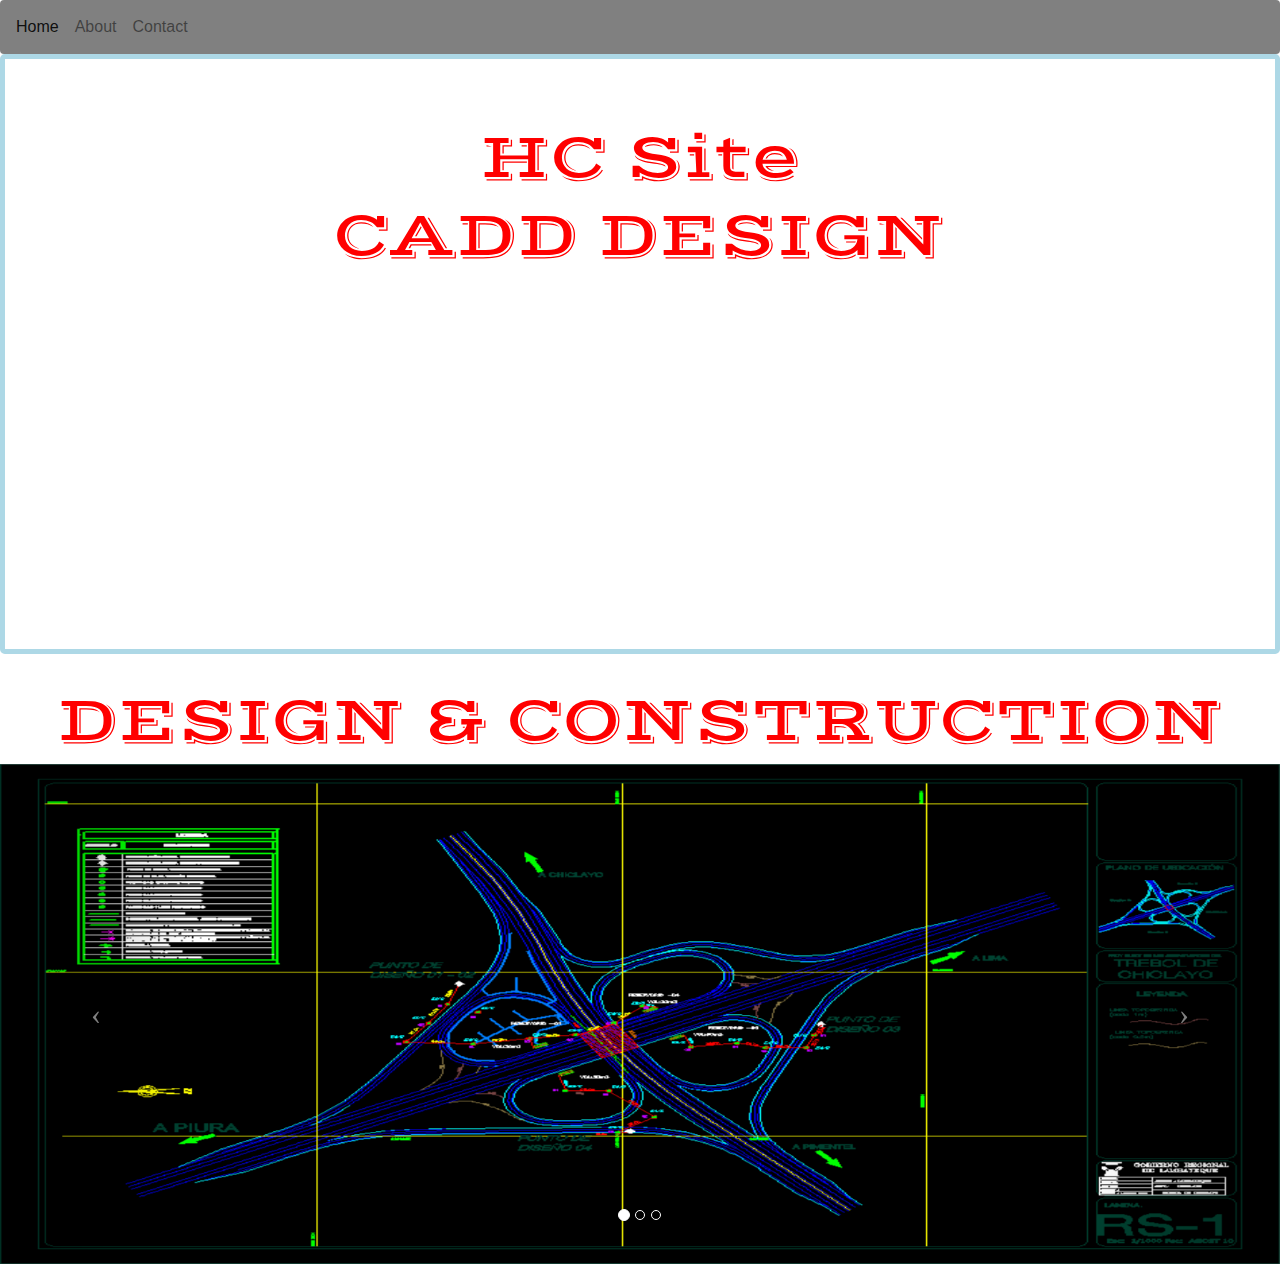
<file: index.html>
<!DOCTYPE html>
<html>
  <head>
    <meta charset="utf-8">
    <title>rshwnj05.github.io</title>
    <link href="https://maxcdn.bootstrapcdn.com/font-awesome/4.7.0/css/font-awesome.min.css" rel="stylesheet" integrity="sha384-wvfXpqpZZVQGK6TAh5PVlGOfQNHSoD2xbE+QkPxCAFlNEevoEH3Sl0sibVcOQVnN" crossorigin="anonymous">
    <link rel="stylesheet" href="lib/css/animate.css">
    <link rel="stylesheet" href="lib/css/bootstrap.css">
    <link href="https://fonts.googleapis.com/css?family=Petit+Formal+Script|Vast+Shadow" rel="stylesheet">

    <link rel="stylesheet" href="lib/css/style.css">

    <link rel="stylesheet" href="lib/css/cssGears.css">


  </head>
  <body>
    <nav class="navbar navbar-light bg-faded bg-color">
      <!-- <a class="navbar-brand" href="#">Navbar</a> -->
      <ul class="nav navbar-nav">
        <li class="nav-item active">
          <a class="nav-link" href="index.html">Home <span class="sr-only">(current)</span></a>
        </li>
        <li class="nav-item">
          <a class="nav-link" href="about.html">About</a>
        </li>
        <li class="nav-item">
          <a class="nav-link" href="contact.html">Contact</a>
        </li>
        <!-- <li class="nav-item dropdown">
          <a class="nav-link dropdown-toggle" href="http://example.com" id="supportedContentDropdown" data-toggle="dropdown" aria-haspopup="true" aria-expanded="false">Dropdown</a>
          <div class="dropdown-menu" aria-labelledby="supportedContentDropdown">
            <a class="dropdown-item" href="#">Action</a>
            <a class="dropdown-item" href="#">Another action</a>
            <a class="dropdown-item" href="#">Something else here</a>
          </div>
        </li> -->
      </ul>

    </nav>


      <div class="jumbotron" id="jumbotron1">
        <h1 class="animated lightSpeedIn" id="welcome1">HC Site</h1>
        <h1 class="animated lightSpeedIn" id="welcome1">CADD DESIGN</h1>
      </div>

    <h1 class="animated lightSpeedIn" id="welcome1">DESIGN & CONSTRUCTION</h1>

    <div id="carousel-example-generic" class="carousel slide" data-ride="carousel">
      <ol class="carousel-indicators">
        <li data-target="#carousel-example-generic" data-slide-to="0" class="active"></li>
        <li data-target="#carousel-example-generic" data-slide-to="1"></li>
        <li data-target="#carousel-example-generic" data-slide-to="2"></li>
      </ol>
      <div class="carousel-inner" role="listbox">
        <div class="carousel-item active">
          <img src="lib/images/dwg1.gif" alt="First slide">
          <div class="carousel-caption">
            <div class="col-sm-5">
              <h1></h1>
              <p></p>
            </div>
          </div>
        </div>
        <div class="carousel-item">
          <img src="lib/images/dwg.jpg" alt="Second slide">
          <div class="carousel-caption">
            <div class="col-sm-3 offset-sm-9">
              <h1></h1>
              <p></p>
            </div>
          </div>
        </div>
        <div class="carousel-item">
          <img src="lib/images/road.jpg" alt="Third slide">
          <div class="carousel-caption">
            <div class="col-sm-5" style="text-align:left;">
              <h1></h1>
              <p></p>
            </div>
          </div>
        </div>
        <div class="carousel-item">
          <img src="lib/images/road1.jpg" alt="Fourth slide">
          <div class="carousel-caption">
            <div class="col-sm-5" style="text-align:left;">
              <h1></h1>
              <p></p>
            </div>
          </div>
        </div>
      </div>
      <a class="left carousel-control" href="#carousel-example-generic" role="button" data-slide="prev">
        <span class="icon-prev" aria-hidden="true"></span>
        <span class="sr-only">Previous</span>
      </a>
      <a class="right carousel-control" href="#carousel-example-generic" role="button" data-slide="next">
        <span class="icon-next" aria-hidden="true"></span>
        <span class="sr-only">Next</span>
      </a>
    </div>

    <script type="text/javascript" src="lib/js/jquery-3.1.1.js"></script>
    <script type="text/javascript" src="lib/js/tether.js"></script>
    <script type="text/javascript" src="lib/js/bootstrap.js"></script>


  </body>

</html>
</file>
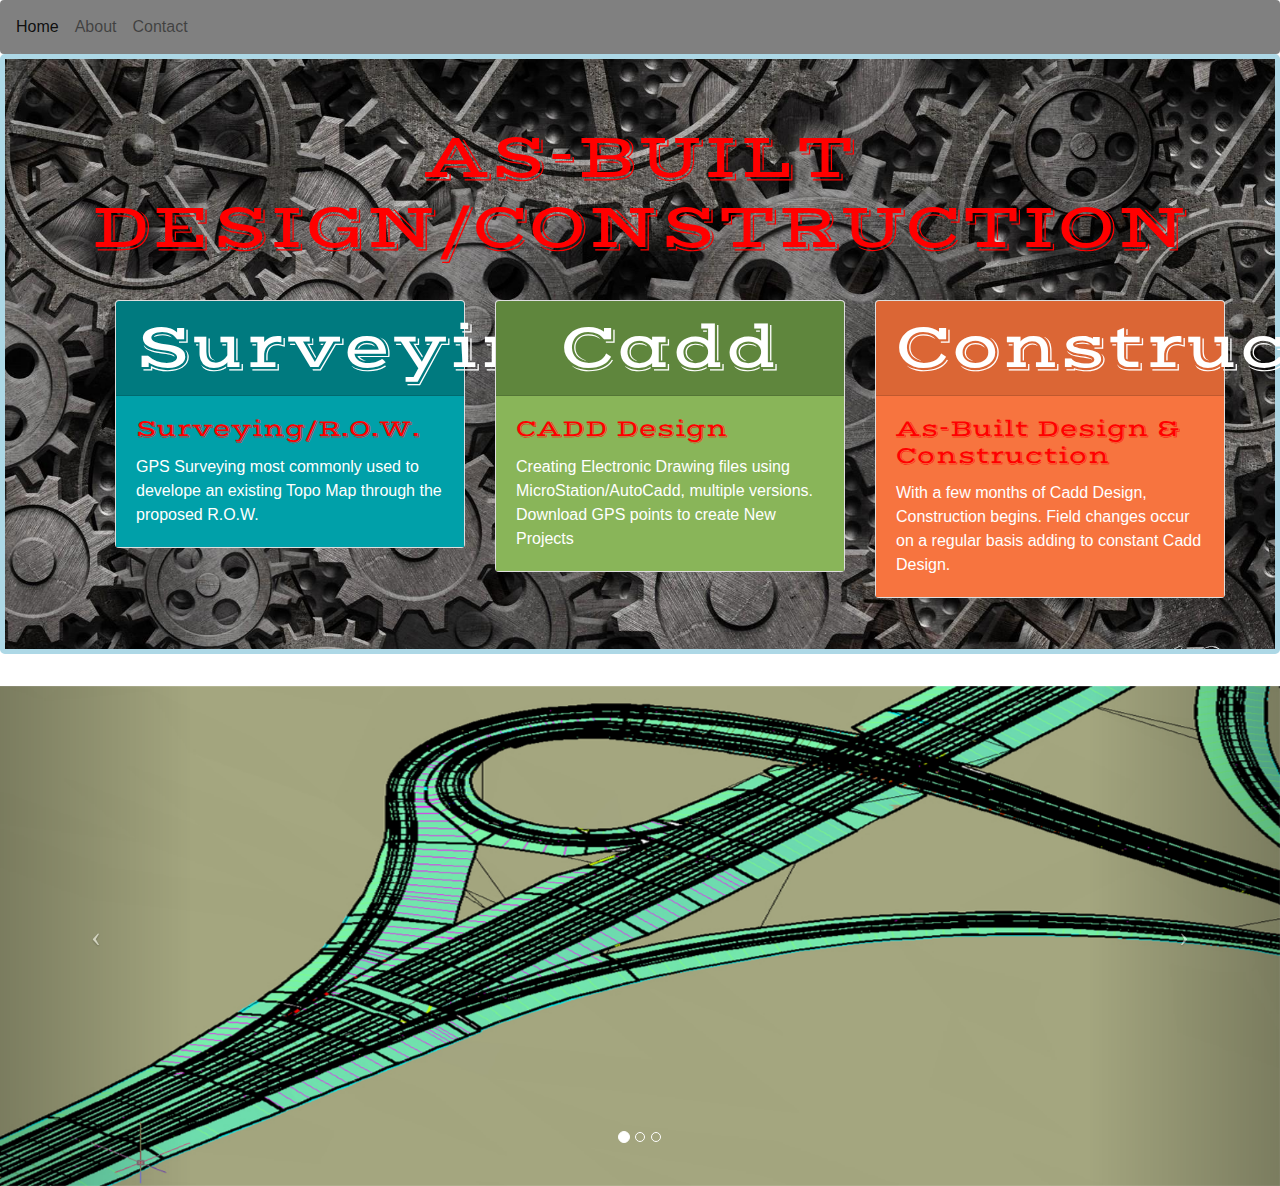
<file: about.html>
<html>
  <head>
    <meta charset="utf-8">
    <title>HC Site</title>
    <link href="https://maxcdn.bootstrapcdn.com/font-awesome/4.7.0/css/font-awesome.min.css" rel="stylesheet" integrity="sha384-wvfXpqpZZVQGK6TAh5PVlGOfQNHSoD2xbE+QkPxCAFlNEevoEH3Sl0sibVcOQVnN" crossorigin="anonymous">
    <link rel="stylesheet" href="lib/css/animate.css">
    <link rel="stylesheet" href="lib/css/bootstrap.css">
    <link href="https://fonts.googleapis.com/css?family=Petit+Formal+Script|Vast+Shadow" rel="stylesheet">

    <link rel="stylesheet" href="lib/css/style.css">

  </head>
  <body>

    <nav class="navbar navbar-light bg-faded bg-color">
      <!-- <a class="navbar-brand" href="#">Navbar</a> -->
      <ul class="nav navbar-nav">
        <li class="nav-item active">
          <a class="nav-link" href="index.html">Home <span class="sr-only">(current)</span></a>
        </li>
        <li class="nav-item">
          <a class="nav-link" href="about.html">About</a>
        </li>
        <li class="nav-item">
          <a class="nav-link" href="contact.html">Contact</a>
        </li>
        <!-- <li class="nav-item dropdown">
          <a class="nav-link dropdown-toggle" href="http://example.com" id="supportedContentDropdown" data-toggle="dropdown" aria-haspopup="true" aria-expanded="false">Dropdown</a>
          <div class="dropdown-menu" aria-labelledby="supportedContentDropdown">
            <a class="dropdown-item" href="#">Action</a>
            <a class="dropdown-item" href="#">Another action</a>
            <a class="dropdown-item" href="#">Something else here</a>
          </div>
        </li> -->
      </ul>

    </nav>

      <div class="jumbotron" id="jumbotron2">
        <h1 class="animated lightSpeedIn" id="welcome2">AS-BUILT DESIGN/CONSTRUCTION</h1>
      </div>

    <section>
      <div class="container info">
        <div class="row">
          <div class="col-md-4">
            <div class="card">
              <h3 class="card-header darkblue">Surveying</h3>
              <div class="card-block lightblue">
                <h4 class="card-title">Surveying/R.O.W.</h4>
                <p class="card-text">GPS Surveying most commonly used to develope an existing Topo Map through the proposed R.O.W.</p>

              </div>
            </div>
          </div>
          <div class="col-md-4">
            <div class="card">
              <h3 class="card-header darkgreen">Cadd</h3>
              <div class="card-block lightgreen">
                <h4 class="card-title">CADD Design</h4>
                <p class="card-text">Creating Electronic Drawing files using MicroStation/AutoCadd, multiple versions. Download GPS points to create New Projects</p>

              </div>
            </div>
          </div>
          <div class="col-md-4">
            <div class="card">
              <h3 class="card-header darkorange">Construction</h3>
              <div class="card-block lightorange">
                <h4 class="card-title">As-Built Design & Construction</h4>
                <p class="card-text">With a few months of Cadd Design, Construction begins. Field changes occur on a regular basis adding to constant Cadd Design.</p>

              </div>
            </div>
          </div>
        </div>
      </div>
    </section>

    <div id="carousel-example-generic" class="carousel slide" data-ride="carousel">
      <ol class="carousel-indicators">
        <li data-target="#carousel-example-generic" data-slide-to="0" class="active"></li>
        <li data-target="#carousel-example-generic" data-slide-to="1"></li>
        <li data-target="#carousel-example-generic" data-slide-to="2"></li>
      </ol>
      <div class="carousel-inner" role="listbox">
        <div class="carousel-item active">
          <img src="lib/images/cad.jpg" alt="First slide">
          <div class="carousel-caption">
            <div class="col-sm-5">
              <h1></h1>
              <p></p>
            </div>
          </div>
        </div>
        <div class="carousel-item">
          <img src="lib/images/cad2.jpg" alt="Second slide">
          <div class="carousel-caption">
            <div class="col-sm-3 offset-sm-9">
              <h1></h1>
              <p></p>
            </div>
          </div>
        </div>
        <div class="carousel-item">
          <img src="lib/images/road1.jpg" alt="Third slide">
          <div class="carousel-caption">
            <div class="col-sm-5" style="text-align:left;">
              <h1></h1>
              <p></p>
            </div>
          </div>
        </div>
        <div class="carousel-item">
          <img src="lib/images/road2.jpg" alt="Fourth slide">
          <div class="carousel-caption">
            <div class="col-sm-5" style="text-align:left;">
              <h1></h1>
              <p></p>
            </div>
          </div>
        </div>
        <div class="carousel-item">
          <img src="lib/images/sign2.jpg" alt="Fifth slide">
          <div class="carousel-caption">
            <div class="col-sm-5" style="text-align:left;">
              <h1></h1>
              <p></p>
            </div>
          </div>
        </div>
      </div>
      <a class="left carousel-control" href="#carousel-example-generic" role="button" data-slide="prev">
        <span class="icon-prev" aria-hidden="true"></span>
        <span class="sr-only">Previous</span>
      </a>
      <a class="right carousel-control" href="#carousel-example-generic" role="button" data-slide="next">
        <span class="icon-next" aria-hidden="true"></span>
        <span class="sr-only">Next</span>
      </a>
    </div>

    <script type="text/javascript" src="lib/js/jquery-3.1.1.js"></script>
    <script type="text/javascript" src="lib/js/tether.js"></script>
    <script type="text/javascript" src="lib/js/bootstrap.js"></script>


  </body>

</html>
</file>
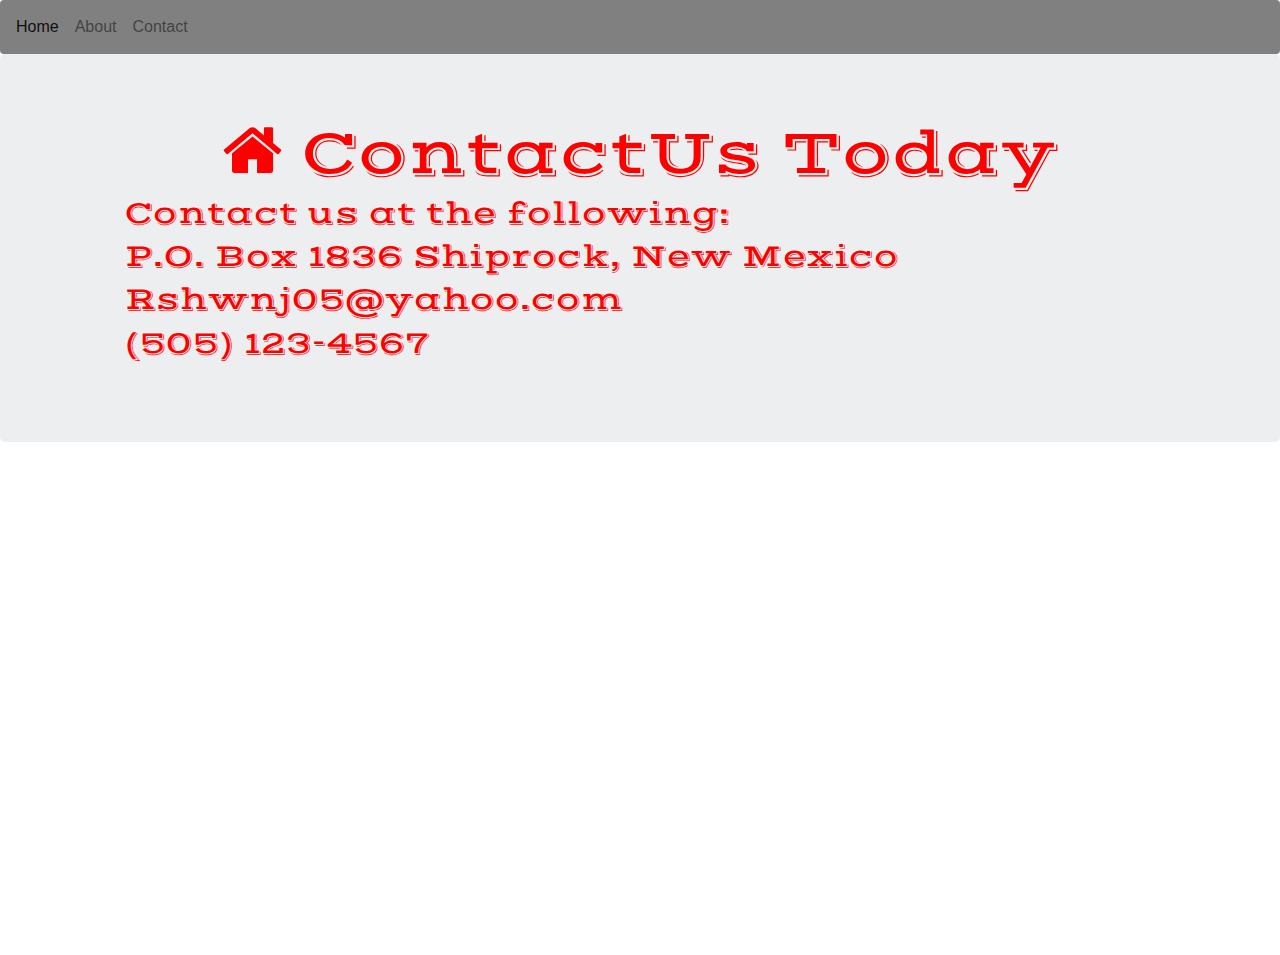
<file: contact.html>
<!DOCTYPE html>
<html>
  <head>
    <meta charset="utf-8">
    <title></title>
    <link href="https://maxcdn.bootstrapcdn.com/font-awesome/4.7.0/css/font-awesome.min.css" rel="stylesheet" integrity="sha384-wvfXpqpZZVQGK6TAh5PVlGOfQNHSoD2xbE+QkPxCAFlNEevoEH3Sl0sibVcOQVnN" crossorigin="anonymous">
    <link rel="stylesheet" href="lib/css/animate.css">
    <link rel="stylesheet" href="lib/css/bootstrap.css">
    <link href="https://fonts.googleapis.com/css?family=Petit+Formal+Script|Vast+Shadow" rel="stylesheet">

    <link rel="stylesheet" href="lib/css/style.css">

  </head>
  <body>
    <nav class="navbar navbar-light bg-faded bg-color">
      <!-- <a class="navbar-brand" href="#">Navbar</a> -->
      <ul class="nav navbar-nav">
        <li class="nav-item active">
          <a class="nav-link" href="index.html">Home <span class="sr-only">(current)</span></a>
        </li>
        <li class="nav-item">
          <a class="nav-link" href="about.html">About</a>
        </li>
        <li class="nav-item">
          <a class="nav-link" href="contact.html">Contact</a>
        </li>
        <!-- <li class="nav-item dropdown">
          <a class="nav-link dropdown-toggle" href="http://example.com" id="supportedContentDropdown" data-toggle="dropdown" aria-haspopup="true" aria-expanded="false">Dropdown</a>
          <div class="dropdown-menu" aria-labelledby="supportedContentDropdown">
            <a class="dropdown-item" href="#">Action</a>
            <a class="dropdown-item" href="#">Another action</a>
            <a class="dropdown-item" href="#">Something else here</a>
          </div>
        </li> -->
      </ul>

    </nav>


    <div class="jumbotron text4">
      <div class="container">
        <h1><i class="fa fa-home"></i> ContactUs Today</h1>
        <ul id="text4">
          <h2>Contact us at the following:</h2>
          <h2>P.O. Box 1836 Shiprock, New Mexico</h2>
          <h2>Rshwnj05@yahoo.com</h2>
          <h2>(505) 123-4567</h2>
        </ul>
      </div>
    </div>

    <div class="container">
      <iframe src="https://www.google.com/maps/embed?pb=!1m14!1m12!1m3!1d60797.38947934699!2d-108.68734875456818!3d36.78809600314028!2m3!1f0!2f0!3f0!3m2!1i1024!2i768!4f13.1!5e0!3m2!1sen!2sus!4v1479484389897" width="600" height="450" frameborder="0" style="border:0" allowfullscreen></iframe>" width="600" height="450" class="center-block" frameborder="0" style="border:0" allowfullscreen></iframe>
    </div>

  </body>
</html>
</file>
<file: lib/css/style.css>
h1 {
  color: red;
  font-family: 'Vast Shadow', cursive;
  text-align: center;
  font-size: 64px;
}

h3 {
  color: red;
  font-family: 'Vast Shadow', cursive;
  text-align: center;
  font-size: 64px;
}

body {
  color: white;
  font-size: 16px;
}

.bg-color{
  background: grey;
}

.atxt {
  color: red;
  font-family: 'Vast Shadow', cursive;
  text-align: center;
  font-size: 16px;
}

.ctxt {
  color: red;
  font-family: 'Vast Shadow', cursive;
  text-align: center;
  font-size: 16px;
}

#jumbotron1 {
  background: url('http://cadmek.fi/img/content-image.jpg') no-repeat center center;
  color: red;
  background-size: cover;
  font-family: 'Vast Shadow', cursive;
  text-align: center;
  height: 600px;
  border: 5px solid lightblue;
}

#jumbotron2 {
  background: url("../images/gears.jpg") no-repeat center center;
  color: red;
  background-size: cover;
  font-family: 'Vast Shadow', cursive;
  text-align: center;
  height: 600px;
  border: 5px solid lightblue;
}

.breadcrumb-item + .breadcrumb-item::before {
  display: inline-block;
  padding-right: 0.5rem;
  padding-left: 0.5rem;
  color: #818a91;
  content: "|";
}

.breadcrumb {
  padding: 0.75rem 1rem;
  margin-bottom: 2rem;
  list-style: none;
  background-color: #eceeef;
  border-radius: 0.25rem;
  float: right;
}

#container {
  margin-left: auto;
  margin-right: auto;
  padding-left: 100px;
  padding-right: 100px;
}

#xsect {
  background: url("../images/xsect.jpg")no-repeat center center;
  background-size: cover;
  font-style: oblique;
  text-align: center;
  height: 600px;
  border: 5px solid black;
}

#welcome1 {
  color: red;
  font-family: 'Vast Shadow', cursive;
}

#welcome2 {
  color: red;
  background-size: cover;
  font-family: 'Vast Shadow', cursive;
}

.navbar-brand img {
  width: 50px;
  overflow: visible;
  display: block;
  position: absolute;
  z-index: 100;
}

.grey {
  background: #dbd5cd;
  margin-top:10px;
}

.white {
  background: grey;
}

.carousel {
  min-height: 500px;
  height:auto;
}

.carousel>.carousel-inner>.carousel-item>img {
  top: 0;
  left: 0;
  min-width: 100%;
  height: 500px;
  max-width: none;
}

.carousel-caption {
  position: absolute;
  right: 15%;
  bottom: 275px;
  left: 15%;
  z-index: 10;
  padding-top: 0;
  padding-bottom: 0;
  color: #fff;
  text-align: none;
  text-shadow: 0 1px 2px rgba(0, 0, 0, 0.6);
}

.info {
  position: absolute;
  z-index: 15;
  top: 300px;
  left: 100px;
}

.darkblue {
  background: #007a7f;
  color: white;
}

.lightblue {
  background: #00a0a9;
  color: white;
}

.card .btn {
  width: 100%
}

.darkgreen {
  background: #5f863d;
  color: white;
}

.lightgreen {
  background: #89b559;
  color: white;
}

.darkorange {
  background: #db6635;
  color: white;
}

.lightorange {
  background: #f7743f;
  color: white;
  }

  #text4 {
    color: red;
  }
</file>
<file: lib/css/cssGears.css>
@-webkit-keyframes clockwise {
  0% {
    -moz-transform: rotate(0deg);
    -ms-transform: rotate(0deg);
    -webkit-transform: rotate(0deg);
    transform: rotate(0deg);
  }
  100% {
    -moz-transform: rotate(360deg);
    -ms-transform: rotate(360deg);
    -webkit-transform: rotate(360deg);
    transform: rotate(360deg);
  }
}
@-moz-keyframes clockwise {
  0% {
    -moz-transform: rotate(0deg);
    -ms-transform: rotate(0deg);
    -webkit-transform: rotate(0deg);
    transform: rotate(0deg);
  }
  100% {
    -moz-transform: rotate(360deg);
    -ms-transform: rotate(360deg);
    -webkit-transform: rotate(360deg);
    transform: rotate(360deg);
  }
}
@-webkit-keyframes counter-clockwise {
  0% {
    -moz-transform: rotate(0deg);
    -ms-transform: rotate(0deg);
    -webkit-transform: rotate(0deg);
    transform: rotate(0deg);
  }
  100% {
    -moz-transform: rotate(-360deg);
    -ms-transform: rotate(-360deg);
    -webkit-transform: rotate(-360deg);
    transform: rotate(-360deg);
  }
}
@-moz-keyframes counter-clockwise {
  0% {
    -moz-transform: rotate(0deg);
    -ms-transform: rotate(0deg);
    -webkit-transform: rotate(0deg);
    transform: rotate(0deg);
  }
  100% {
    -moz-transform: rotate(-360deg);
    -ms-transform: rotate(-360deg);
    -webkit-transform: rotate(-360deg);
    transform: rotate(-360deg);
  }
}
.container1 {
  position: absolute;
  top: 50%;
  left: 50%;
  margin-left: -100px;
  height: 150px;
  width: 200px;
  margin-top: -75px;
}

.gearbox {
  background: #111;
  height: 150px;
  width: 200px;
  position: relative;
  border: none;
  overflow: hidden;
  -moz-border-radius: 6px;
  -webkit-border-radius: 6px;
  border-radius: 6px;
  -moz-box-shadow: 0px 0px 0px 1px rgba(255, 255, 255, 0.1);
  -webkit-box-shadow: 0px 0px 0px 1px rgba(255, 255, 255, 0.1);
  box-shadow: 0px 0px 0px 1px rgba(255, 255, 255, 0.1);
}
.gearbox .overlay {
  -moz-border-radius: 6px;
  -webkit-border-radius: 6px;
  border-radius: 6px;
  content: "";
  position: absolute;
  top: 0;
  left: 0;
  width: 100%;
  height: 100%;
  z-index: 10;
  -moz-box-shadow: inset 0px 0px 20px black;
  -webkit-box-shadow: inset 0px 0px 20px black;
  box-shadow: inset 0px 0px 20px black;
  -moz-transition: background 0.2s;
  -o-transition: background 0.2s;
  -webkit-transition: background 0.2s;
  transition: background 0.2s;
}
.gearbox.turn .overlay {
  background: transparent;
}

.gear {
  position: absolute;
  height: 60px;
  width: 60px;
  -moz-box-shadow: 0px -1px 0px 0px #888888, 0px 1px 0px 0px black;
  -webkit-box-shadow: 0px -1px 0px 0px #888888, 0px 1px 0px 0px black;
  box-shadow: 0px -1px 0px 0px #888888, 0px 1px 0px 0px black;
  -moz-border-radius: 30px;
  -webkit-border-radius: 30px;
  border-radius: 30px;
}
.gear.large {
  height: 120px;
  width: 120px;
  -moz-border-radius: 60px;
  -webkit-border-radius: 60px;
  border-radius: 60px;
}
.gear.large:after {
  height: 96px;
  width: 96px;
  -moz-border-radius: 48px;
  -webkit-border-radius: 48px;
  border-radius: 48px;
  margin-left: -48px;
  margin-top: -48px;
}
.gear.one {
  top: 12px;
  left: 10px;
}
.gear.two {
  top: 61px;
  left: 60px;
}
.gear.three {
  top: 110px;
  left: 10px;
}
.gear.four {
  top: 13px;
  left: 128px;
}
.gear:after {
  content: "";
  position: absolute;
  height: 36px;
  width: 36px;
  -moz-border-radius: 36px;
  -webkit-border-radius: 36px;
  border-radius: 36px;
  background: #111;
  top: 50%;
  left: 50%;
  margin-left: -18px;
  margin-top: -18px;
  z-index: 3;
  -moz-box-shadow: 0px 0px 10px rgba(255, 255, 255, 0.1), inset 0px 0px 10px rgba(0, 0, 0, 0.1), inset 0px 2px 0px 0px #090909, inset 0px -1px 0px 0px #888888;
  -webkit-box-shadow: 0px 0px 10px rgba(255, 255, 255, 0.1), inset 0px 0px 10px rgba(0, 0, 0, 0.1), inset 0px 2px 0px 0px #090909, inset 0px -1px 0px 0px #888888;
  box-shadow: 0px 0px 10px rgba(255, 255, 255, 0.1), inset 0px 0px 10px rgba(0, 0, 0, 0.1), inset 0px 2px 0px 0px #090909, inset 0px -1px 0px 0px #888888;
}

.gear-inner {
  position: relative;
  height: 100%;
  width: 100%;
  background: #555;
  -webkit-animation-iteration-count: infinite;
  -moz-animation-iteration-count: infinite;
  -moz-border-radius: 30px;
  -webkit-border-radius: 30px;
  border-radius: 30px;
  border: 1px solid rgba(255, 255, 255, 0.1);
}
.large .gear-inner {
  -moz-border-radius: 60px;
  -webkit-border-radius: 60px;
  border-radius: 60px;
}
.gear.one .gear-inner {
  -webkit-animation: counter-clockwise 3s infinite linear;
  -moz-animation: counter-clockwise 3s infinite linear;
}
.gear.two .gear-inner {
  -webkit-animation: clockwise 3s infinite linear;
  -moz-animation: clockwise 3s infinite linear;
}
.gear.three .gear-inner {
  -webkit-animation: counter-clockwise 3s infinite linear;
  -moz-animation: counter-clockwise 3s infinite linear;
}
.gear.four .gear-inner {
  -webkit-animation: counter-clockwise 6s infinite linear;
  -moz-animation: counter-clockwise 6s infinite linear;
}
.gear-inner .bar {
  background: #555;
  height: 16px;
  width: 76px;
  position: absolute;
  left: 50%;
  margin-left: -38px;
  top: 50%;
  margin-top: -8px;
  -moz-border-radius: 2px;
  -webkit-border-radius: 2px;
  border-radius: 2px;
  border-left: 1px solid rgba(255, 255, 255, 0.1);
  border-right: 1px solid rgba(255, 255, 255, 0.1);
}
.large .gear-inner .bar {
  margin-left: -68px;
  width: 136px;
}
.gear-inner .bar:nth-child(2) {
  -moz-transform: rotate(60deg);
  -ms-transform: rotate(60deg);
  -webkit-transform: rotate(60deg);
  transform: rotate(60deg);
}
.gear-inner .bar:nth-child(3) {
  -moz-transform: rotate(120deg);
  -ms-transform: rotate(120deg);
  -webkit-transform: rotate(120deg);
  transform: rotate(120deg);
}
.gear-inner .bar:nth-child(4) {
  -moz-transform: rotate(90deg);
  -ms-transform: rotate(90deg);
  -webkit-transform: rotate(90deg);
  transform: rotate(90deg);
}
.gear-inner .bar:nth-child(5) {
  -moz-transform: rotate(30deg);
  -ms-transform: rotate(30deg);
  -webkit-transform: rotate(30deg);
  transform: rotate(30deg);
}
.gear-inner .bar:nth-child(6) {
  -moz-transform: rotate(150deg);
  -ms-transform: rotate(150deg);
  -webkit-transform: rotate(150deg);
  transform: rotate(150deg);
}
</file>
